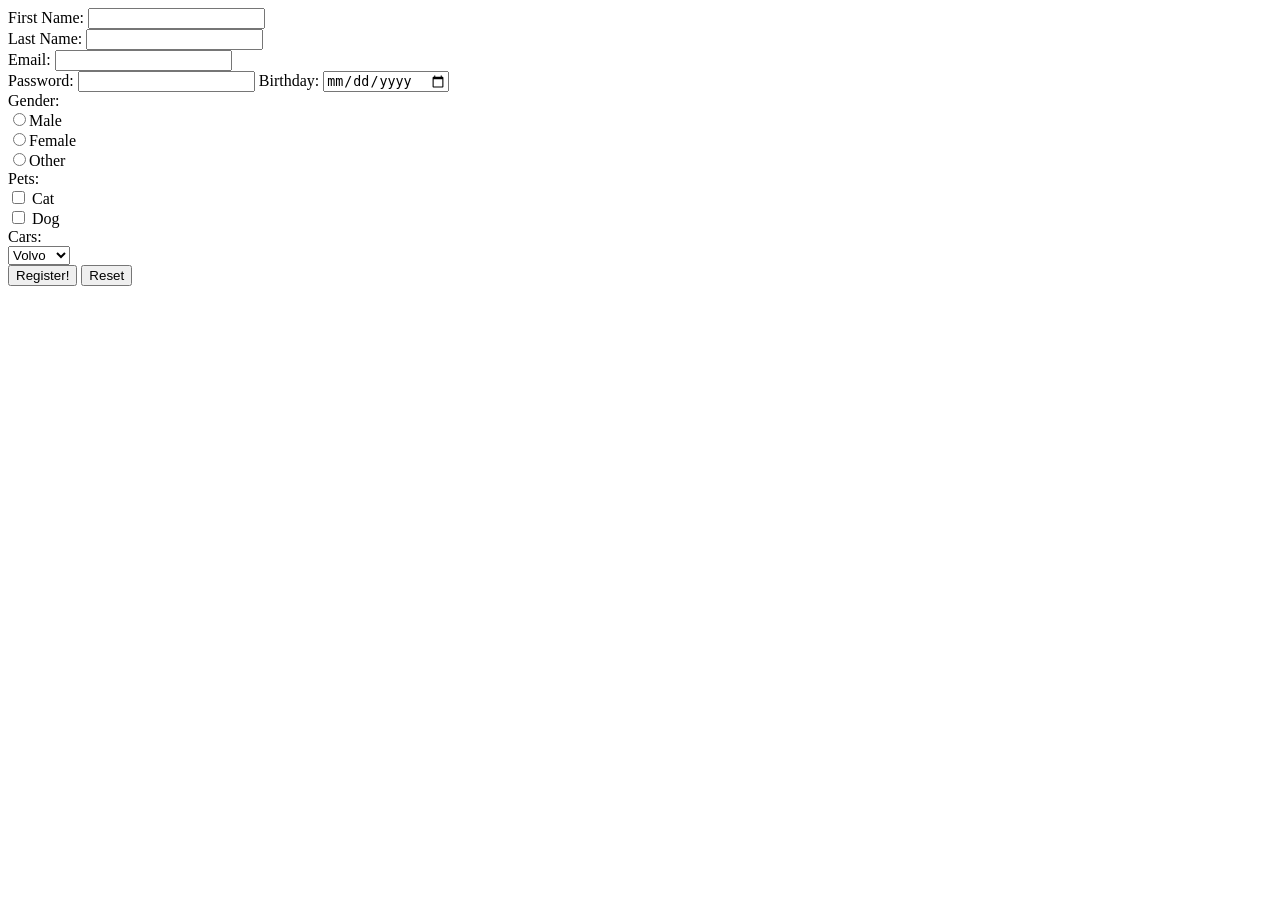
<file: templates/register-nauka.html>
<!DOCTYPE html>
<html lang="en">
<head>
    <meta charset="UTF-8">
    <title>Register</title>
</head>
<body>
    <form method="GET">
        First Name: <input type="text" name="firstname"><br>
        Last Name: <input type="text" name="lastname"><br>
        Email: <input type="email" name="email" required><br>
        Password: <input type="password" name="password" min="5">
        Birthday: <input type="date" name="birthday"><br>
        Gender: <br>
        <input type="radio" name="gender" value="Male">Male<br>
        <input type="radio" name="gender" value="Female">Female<br>
        <input type="radio" name="gender" value="Other">Other<br>
        Pets: <br>
        <input type="checkbox" name="cat"> Cat<br>
        <input type="checkbox" name="dog"> Dog<br>
        Cars:<br>
        <select>
            <option value="Volvo" name="Volvo">Volvo</option>
            <option name="Toyota" value="Toyota">Toyota</option>
        </select><br>
        <input type="submit" value="Register!">
        <input type="reset">
    </form>
</body>
</html>
</file>
